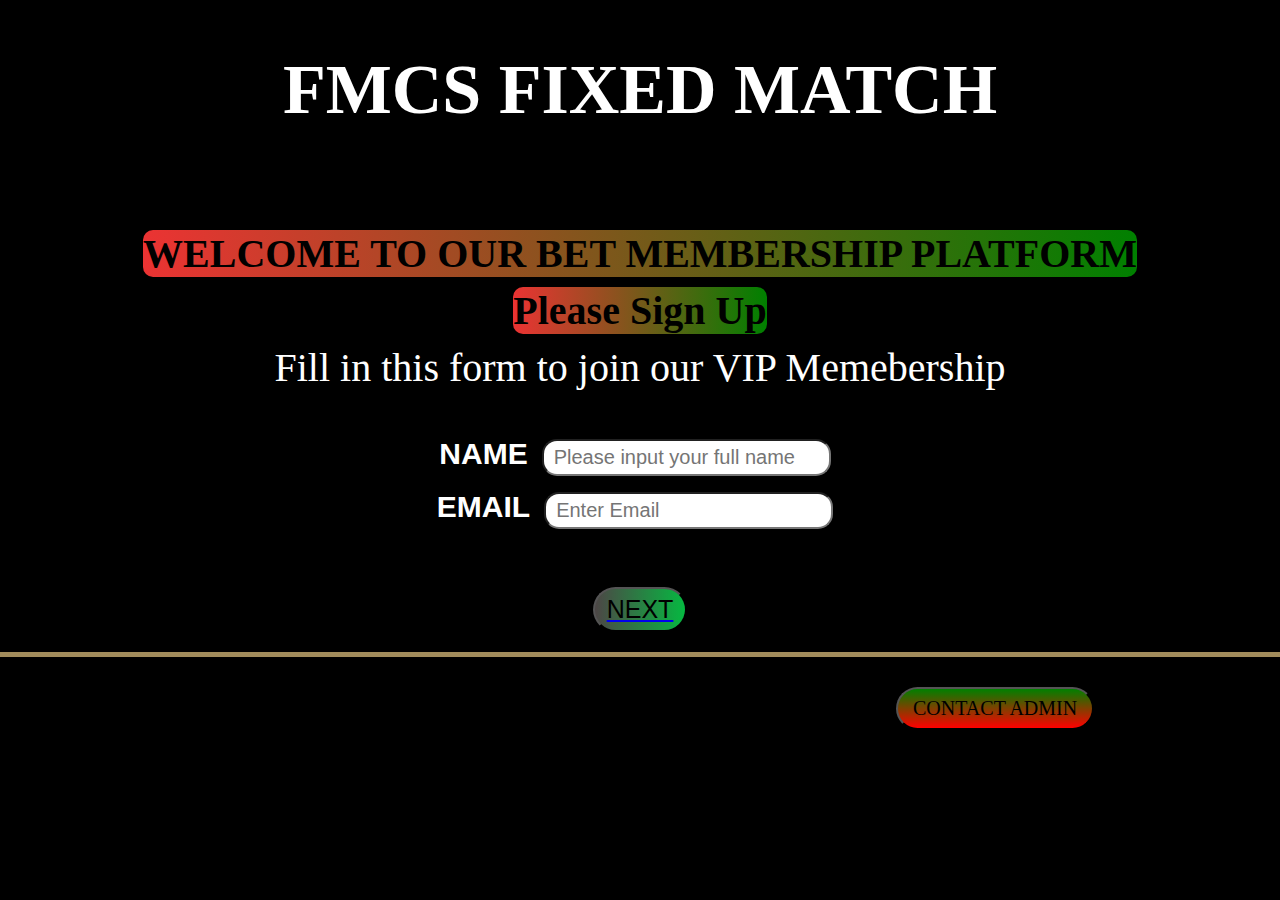
<file: index.html>
<html lang="en">

<head>
    <meta charset="UTF-8">
    <meta name="viewport" content="width=device-width, initial-scale=1.0">
    <title>BET</title>
    <link rel="stylesheet" href="tete.css">

    <script>
        function saveName(event) {
            event.preventDefault(); // Prevent the default form submission
            const name = document.getElementById('name').value;
            localStorage.setItem('userName', name);
            window.location.href = './tete2.html'; // Redirect to the second page
        }
    </script>

    
</head>

<body>
    <!-- <p style="background-image: url(./download\ new1.jpeg);" >yqejdiotgheirero</p> -->
    <h4>FMCS FIXED MATCH</h4>
    <div class="general">

        <h1> WELCOME TO OUR BET MEMBERSHIP PLATFORM</h1>
        <h1>Please Sign Up</h1>
        <p> Fill in this form to join our VIP Memebership</p>
    </div>
       
    <form onsubmit="saveName(event)">
        <div class="general2">
            <div>
                <label for="name"><b>NAME</b></label>
                <input type="text" id="name" placeholder="Please input your full name" required>
            </div>

            <div>
                <label for="email"><b>EMAIL</b></label>
                <input type="email" id="email" placeholder="Enter Email" name="email" required>
            </div>

            <div>
                <a href="./tete2.html" target="_blank" onclick="saveName()"><button class="btn">NEXT</button></a>
            </div>

        </div>

        <div class="general3">
            <div>
                <button onclick="window.open('https://t.me/fizzybettingtips', '_blank')">CONTACT ADMIN</button>
            </div>
           </div>


        </div>
            

            



</body>

</html>
</file>
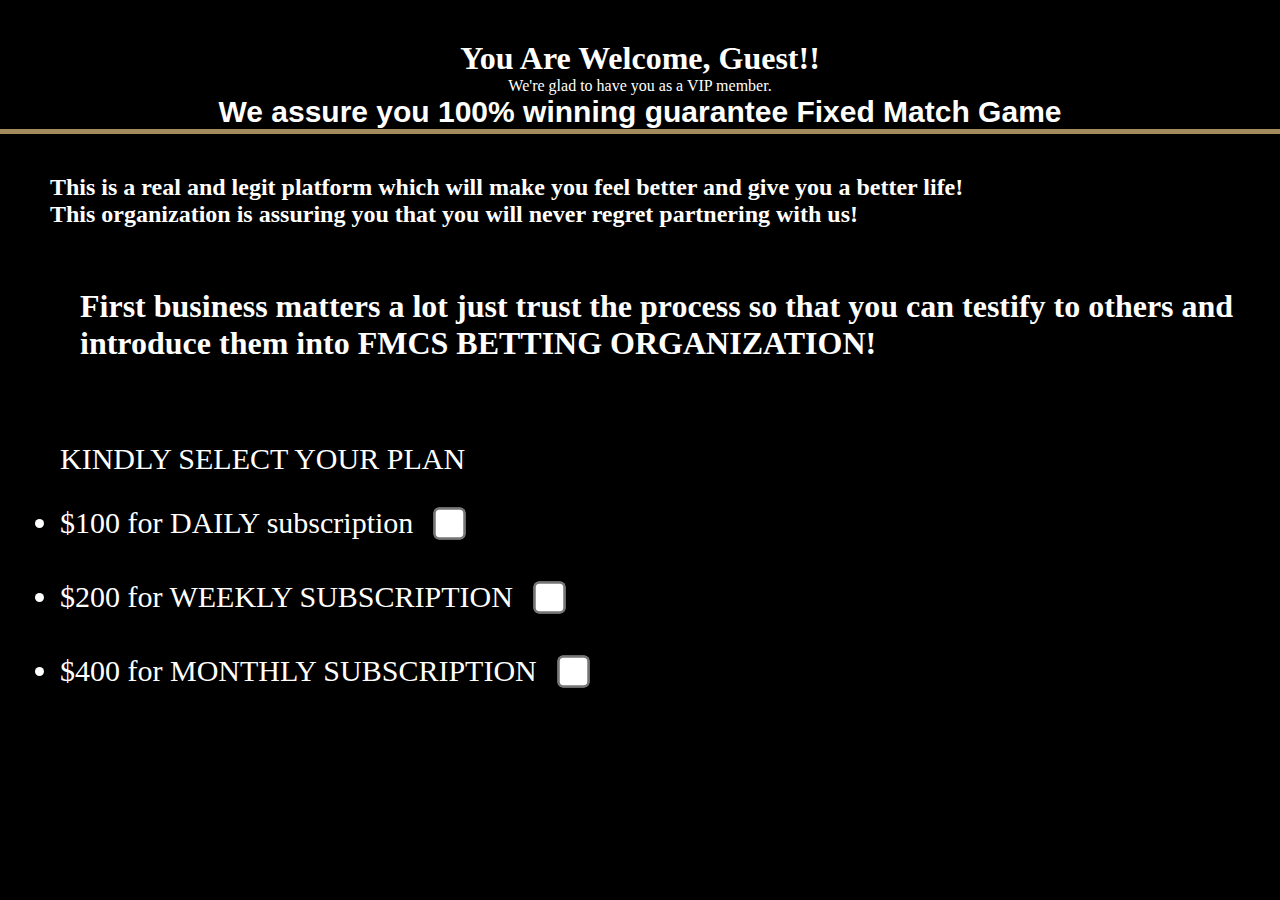
<file: tete2.html>
<!DOCTYPE html>
<html lang="en">
<head>
    <meta charset="UTF-8">
    <meta name="viewport" content="width=device-width, initial-scale=1.0">
    <title>Document</title>
    <link rel="stylesheet" href="tete.css">

    <script>
        window.onload = function() {
            // Handle user name display from local storage
            const name = localStorage.getItem('userName');
            const displayElement = document.getElementById('userNameDisplay');
            if (name) {
                displayElement.textContent = `Welcome, ${name}!`;
            } else {
                displayElement.textContent = 'Welcome, Guest!';
            }

            // Handle single checkbox selection
            const checkboxes = document.querySelectorAll('.checkbox');
            checkboxes.forEach(checkbox => {
                checkbox.addEventListener('change', function() {
                    if (this.checked) {
                        checkboxes.forEach(box => {
                            if (box !== this) {
                                box.checked = false;
                            }
                        });
                    }
                });
            });
        }
    </script>
</head>
<body>
    <div class="general2">
        <h1>You Are <span id="userNameDisplay"></span>!</h1>
        <p>We're glad to have you as a VIP member.</p>
        <b>We assure you 100% winning guarantee Fixed Match Game</b>
    </div>

    <div class="general4">
        <h2>This is a real and legit platform which will make you feel better and give you a better life!</h2>
        <h2>This organization is assuring you that you will never regret partnering with us!</h2>
        <h1>First business matters a lot just trust the process so that you can testify to others and introduce them into FMCS BETTING ORGANIZATION!</h1>
    </div>

    <div class="general5">
        <ul>KINDLY SELECT YOUR PLAN</ul>
        <div>
            <li>$100 for DAILY subscription</li>
            <input type="checkbox" class="checkbox">
        </div>
        <div>
            <li>$200 for WEEKLY SUBSCRIPTION</li>
            <input type="checkbox" class="checkbox">
        </div>
        <div>
            <li>$400 for MONTHLY SUBSCRIPTION</li>
            <input type="checkbox" class="checkbox">
        </div>
    </div>
</body>
</html>
</file>
<file: tete.css>
* {
    margin: 0;
    padding: 0;
}

body {
    background-color: black;
    color: white;
    background-size: cover;
}

h4 {
    display: flex;
    justify-content: center;
    font-size: 70px;
    margin-top: 50px;
}

.general {
    display: flex;
    flex-direction: column;
    gap: 10px;
    justify-content: center;
    align-items: center;
    margin-top: 100px;
    font-size: 20px;
}

.general h1 {
    display: flex;
    background-image: linear-gradient(to right, rgb(235, 51, 51), green);
    border-radius: 10px;
    color: black;
}

.general p {
    font-size: 40px;
}

.general2 {
    display: flex;
    align-items: center;
    flex-direction: column;
    margin-top: 40px;
    border-bottom: 5px solid #A28C5C;
}

.general2 b {
    font-size: 30px;
    font-family: 'Lucida Sans', 'Lucida Sans Regular', 'Lucida Grande', 'Lucida Sans Unicode', Geneva, Verdana, sans-serif;
}

.general2 input {
    font-size: 20px;
    margin: 8px 10px;
    padding: 5px 10px;
    border-radius: 15px;
}

.btn {
    display: flex;
    font-size: 25px;
    background-image: linear-gradient(to right, rgb(77, 70, 70), #06b841);
    padding: 6px 12px;
    border-radius: 40px;
    margin-top: 50px;
    margin-bottom: 20px;
    cursor: pointer;
    animation: bounceAnimation 2s infinite;
}

.btn:hover {
    color: blue;
}

.general3 button {
    font-size: 20px;
    margin-left: 70%;
    margin-top: 30px;
    background-image: linear-gradient(to bottom, green, red);
    border-radius: 50px;
    padding: 8px 15px;
    font-family: serif;
    margin-bottom: 50px;
    cursor: pointer;
    animation: buttonAnimation 2s infinite;
}

.general3 button:hover {
    color: white;
    background-color: black;
}

@keyframes buttonAnimation {
    0% {
        transform: scale(1);
        background-color: green;
    }
    50% {
        transform: scale(1.1);
        background-color: yellow;
    }
    100% {
        transform: scale(1);
        background-color: green;
    }
}

@keyframes bounceAnimation {
    0% {
        transform: translateY(0);
        background-color: rgb(77, 70, 70);
    }
    50% {
        transform: translateY(-10px);
        background-color: #09c766;
    }
    100% {
        transform: translateY(0);
        background-color: rgb(77, 70, 70);
    }
}

.general4 {
    margin-top: 40px;
}

.general4 h2 {
    display: flex;
    margin-left: 50px;
    color: white;
}

.general4 h1 {
    display: flex;
    margin-left: 80px;
    margin-top: 60px;
}

.general5 {
    display: flex;
    flex-direction: column;
    gap: 30px;
    margin-top: 80px;
    font-size: 30px;
    margin-left: 60px;
}

.general5 div { 
    display: flex;
    align-items: center;
    margin-bottom: 10px;
}

.general5 input[type="checkbox"] {
    margin-right: 20px;
    margin-left: 30px;
    transform: scale(2.5); /* Increase the size of the checkbox */
}

/* Media query to ensure mobile devices display similarly to laptops */
@media (max-width: 768px) {
    h4 {
        font-size: 50px; /* Adjust font-size for mobile */
    }

    .general {
        margin-top: 70px; /* Adjust margin for mobile */
        font-size: 18px; /* Adjust font-size for mobile */
    }

    .general p {
        font-size: 35px; /* Adjust font-size for mobile */
    }

    .general2 {
        margin-top: 50px; /* Adjust margin for mobile */
    }

    .general3 button {
        margin-left: 50%;
        font-size: 18px; /* Adjust font-size for mobile */
    }

    .general4 h2,
    .general4 h1 {
        margin-left: 20px; /* Adjust margin for mobile */
    }

    .general5 {
        font-size: 25px; /* Adjust font-size for mobile */
        margin-left: 20px; /* Adjust margin for mobile */
    }
}
</file>
